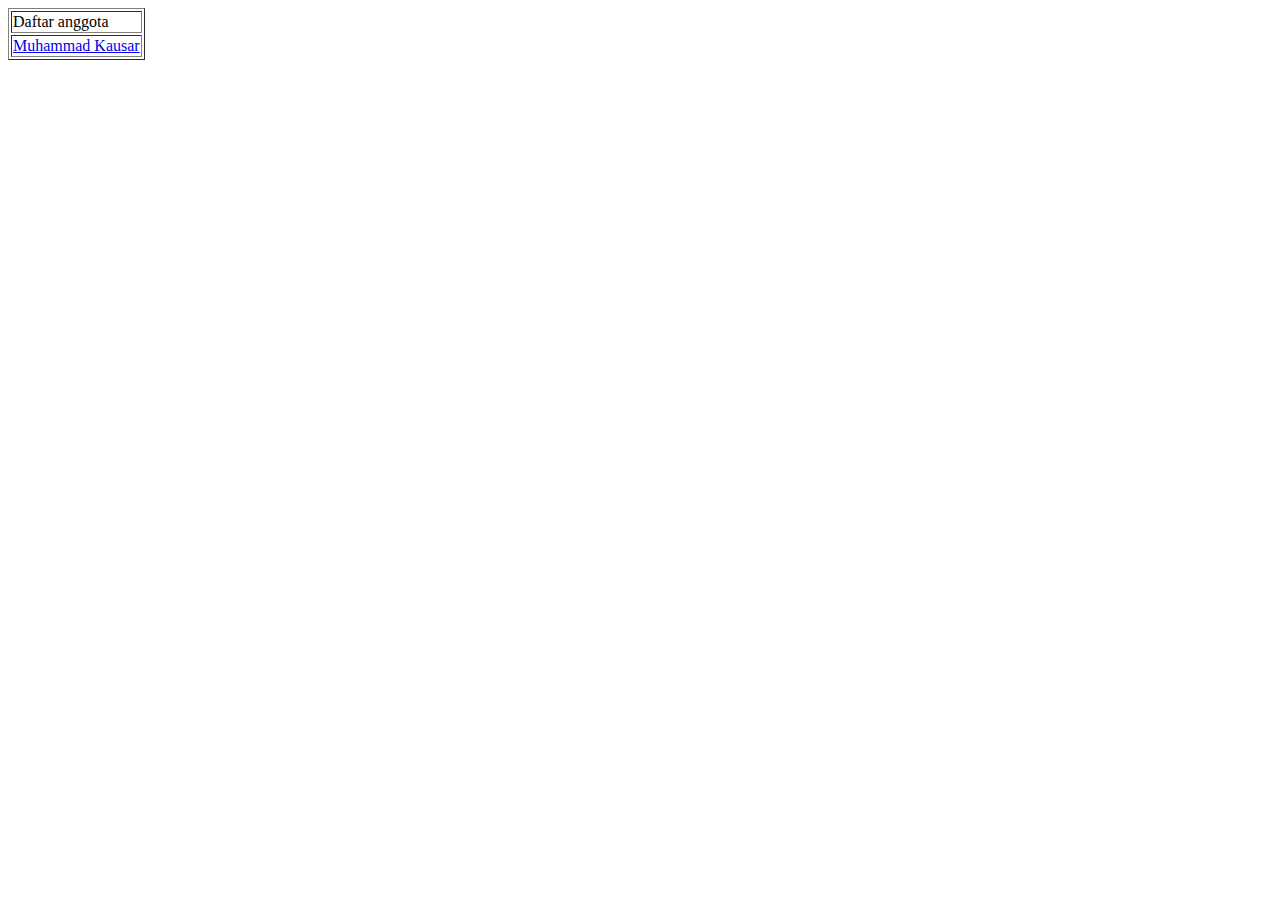
<file: index.html>
<!DOCTYPE html>
<html>
 <head>
 <title>Utama – Admin</title>
 </head>
 <body>
 <table border=”1”>
 <tr><td>Daftar anggota</td></tr>
 <tr><td><a href="1908107010022.html">Muhammad Kausar</a></td></tr>
 </table>
 </body>
</html>
</file>
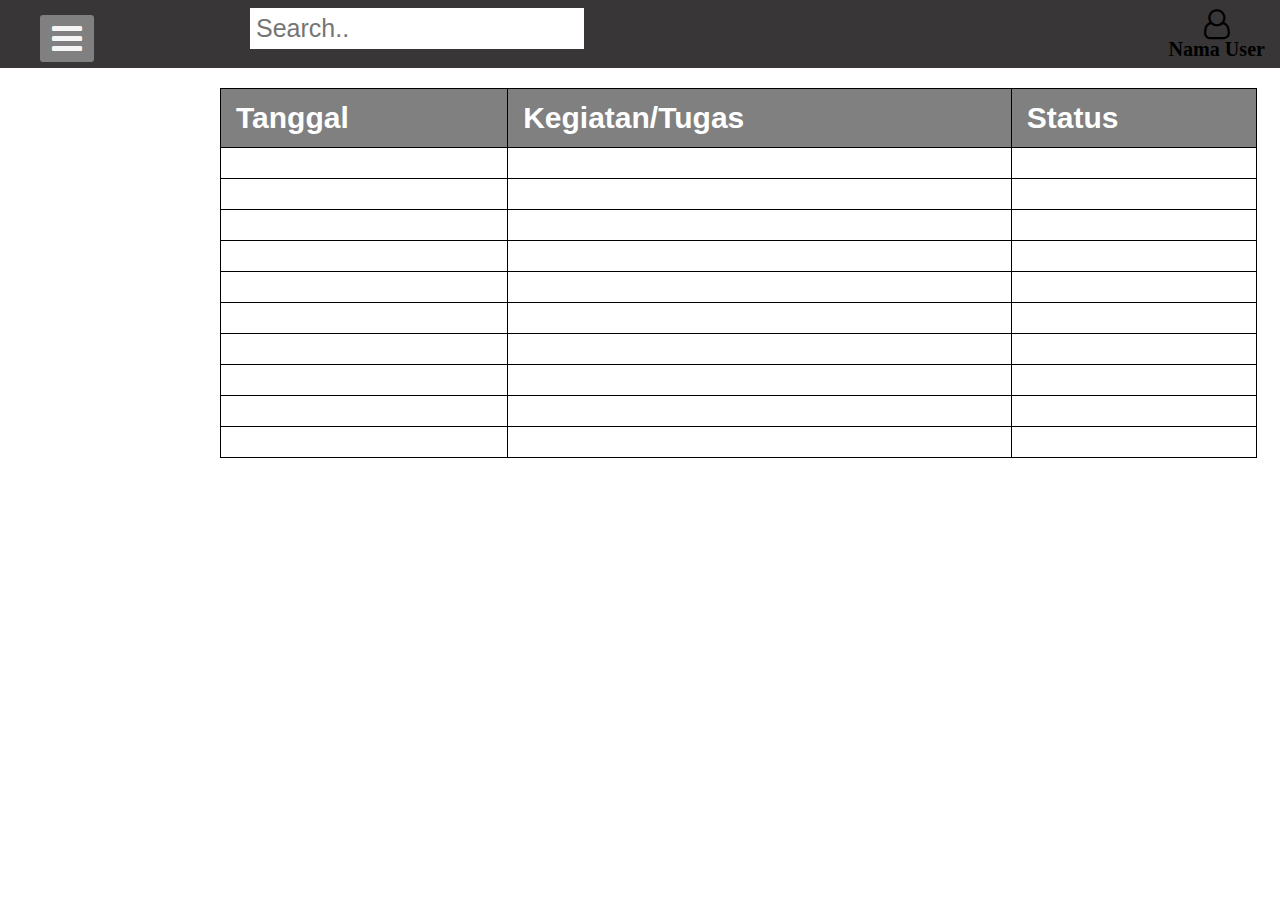
<file: history.html>
<!DOCTYPE html>
<html lang="en">
    <head>
        <meta charset="utf-8">
        <meta name="viewport" content="width=device-width, initial scale=1.0"> <!--agar website bisa menyesuaikan tampilan di device berbeda-->
        <title>History</title>
        <link rel="stylesheet" href="styleHistory.css">
        <link rel="stylesheet" href="https://cdnjs.cloudflare.com/ajax/libs/font-awesome/4.7.0/css/font-awesome.min.css">  <!--untuk mengimport logo yang ada di sidebar-->
    </head>
    <body>
        <input type="checkbox" id="check">
        <label for="check">
            <i class="fa fa-bars" id="btn"></i>
            <i class="fa fa-times" id="cancel"></i>
        </label>
        <div class="sidebar">
            <header>History</header>
            <ul> <!--Ganti # untuk memberikan action pada sidebar-->
                <li><a href="../pengingat/pengingat.html"><h6>Pengingat</h6></a></li>
                <li><a href="../saran/saran.html"><h6>Saran</h6></a></li>
                <li><a href="../Tanggapan/tanggapan.html"><h6>Tanggapan</h6></a></li>
                <li><a href="../history/history.html"><h6>Histori</h6></a></li>
            </ul>
        </div>
        
        <div class="topbar">
                <!--tambahkan href untuk memberikan action jika diperlukan-->
                
                <input type="text" placeholder="Search..">
                <div class="topbar-right">
                    <a class="fa fa-user-o" style="font-size:30px;"><h6>Nama User</h6></a>
                </div>          
        </div>
        
        <div class="content">
            <table id="history">
                <tr>
                  <th>Tanggal</th>
                  <th>Kegiatan/Tugas</th>
                  <th>Status</th>
                </tr>
                <tr>
                  <td></td>
                  <td></td>
                  <td></td>
                </tr>
                <tr>
                  <td></td>
                  <td></td>
                  <td></td>
                </tr>
                <tr>
                  <td></td>
                  <td></td>
                  <td></td>
                </tr>
                <tr>
                  <td></td>
                  <td></td>
                  <td></td>
                </tr>
                <tr>
                  <td></td>
                  <td></td>
                  <td></td>
                </tr>
                <tr>
                  <td></td>
                  <td></td>
                  <td></td>
                </tr>
                <tr>
                  <td></td>
                  <td></td>
                  <td></td>
                </tr>
                <tr>
                  <td></td>
                  <td></td>
                  <td></td>
                </tr>
                <tr>
                  <td></td>
                  <td></td>
                  <td></td>
                </tr>
                <tr>
                  <td></td>
                  <td></td>
                  <td></td>
                </tr>
              </table>
        </div>
    </body>
</html>
</file>
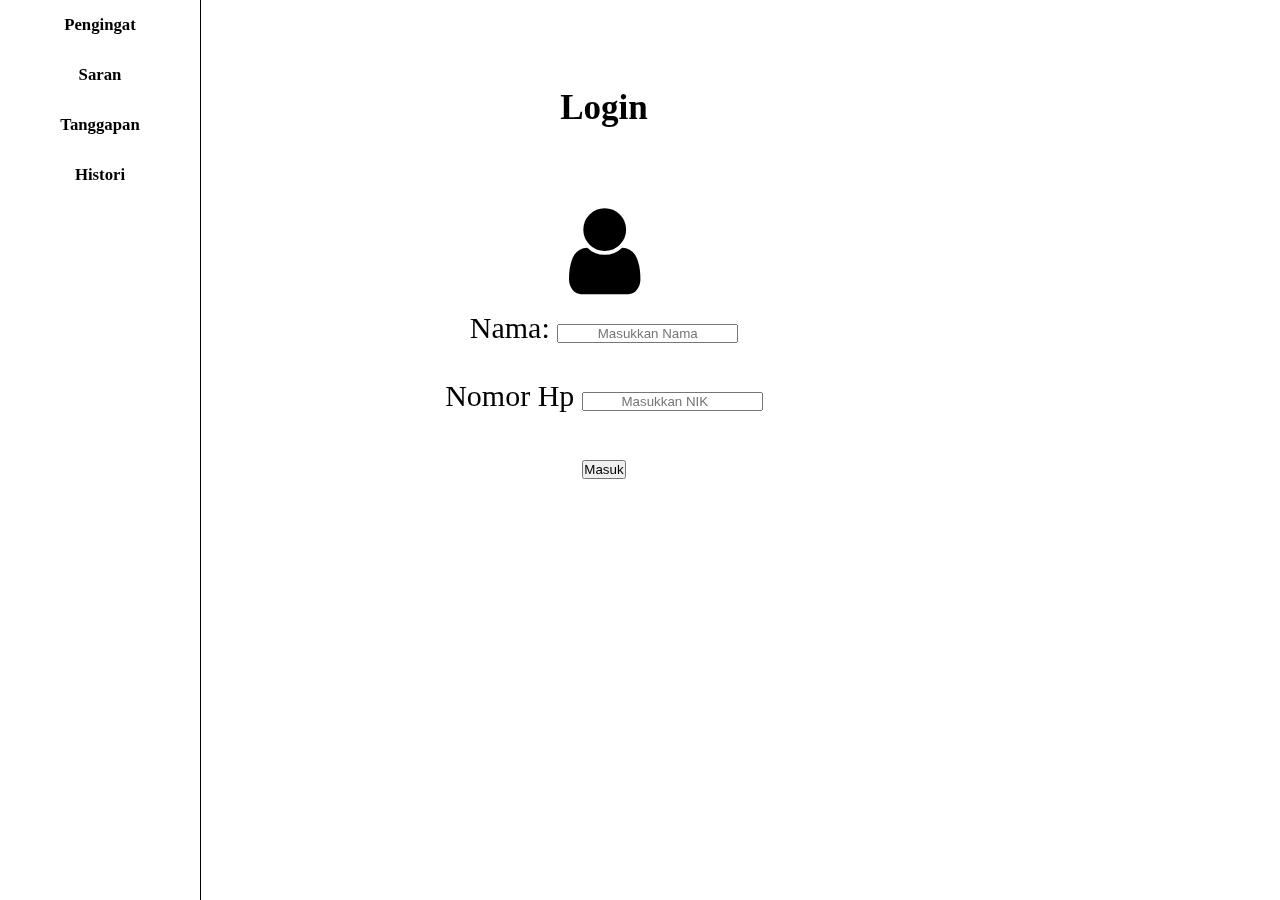
<file: login.html>
<!DOCTYPE html>
<html lang="en">
    <head>
        <meta charset="utf-8">
        <meta name="viewport" content="width=device-width, initial scale=1.0"> <!--agar website bisa menyesuaikan tampilan di device berbeda-->
        <title>Login</title>
        <link rel="stylesheet" href="styleLogin.css">
        <link rel="stylesheet" href="https://cdnjs.cloudflare.com/ajax/libs/font-awesome/4.7.0/css/font-awesome.min.css">  <!--untuk mengimport logo yang ada di sidebar-->
    </head>
    <body>
        
        <div class="sidebar">
            <ul> <!--Ganti # untuk memberikan action pada sidebar-->
                <li><a href="#"><h6>Pengingat</h6></a></li>
                <li><a href="#"><h6>Saran</h6></a></li>
                <li><a href="#"><h6>Tanggapan</h6></a></li>
                <li><a href="#"><h6>Histori</h6></a></li>
            </ul>
        </div>
        
        <div class="content">
            <h3>Login</h3><br><br>
            <div class="user">
                <a class="fa fa-user"></a>
            </div> 
            <form action="/action_page.php">
                <label for="fname">Nama:</label>
                <input type="text" id="nama" name="nama" placeholder="Masukkan Nama"><br><br>
                <label for="nik">Nomor Hp</label>
                <input type="number" id="nik" name="nik" placeholder="Masukkan NIK"><br><br>
                <input type="submit" value="Masuk" style="float: center;"><br><br>
              </form>
        </div>
    </body>
</html>
</file>
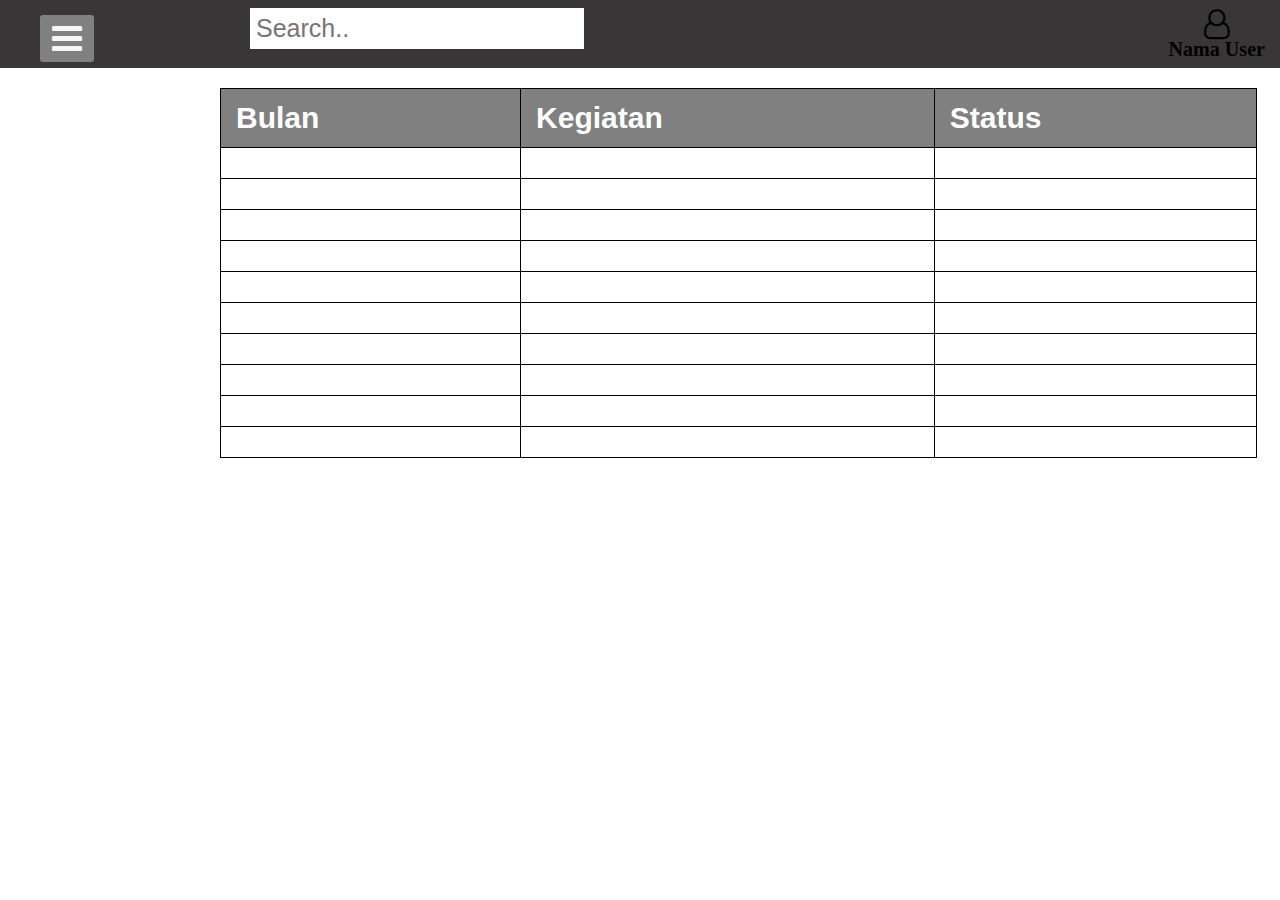
<file: pengingat.html>
<!DOCTYPE html>
<html lang="en">
    <head>
        <meta charset="utf-8">
        <meta name="viewport" content="width=device-width, initial scale=1.0"> <!--agar website bisa menyesuaikan tampilan di device berbeda-->
        <title>Pengingat</title>
        <link rel="stylesheet" href="StylePengingat.css">
        <link rel="stylesheet" href="https://cdnjs.cloudflare.com/ajax/libs/font-awesome/4.7.0/css/font-awesome.min.css">  <!--untuk mengimport logo yang ada di sidebar-->
    </head>
    <body>
        <input type="checkbox" id="check">
        <label for="check">
            <i class="fa fa-bars" id="btn"></i>
            <i class="fa fa-times" id="cancel"></i>
        </label>
        <div class="sidebar">
            <header>Pengingat</header>
            <ul> <!--Ganti # untuk memberikan action pada sidebar-->
                <li><a href="../pengingat/pengingat.html"><h6>Pengingat</h6></a></li>
                <li><a href="../saran/saran.html"><h6>Saran</h6></a></li>
                <li><a href="../Tanggapan/tanggapan.html"><h6>Tanggapan</h6></a></li>
                <li><a href="../history/history.html"><h6>Histori</h6></a></li>
            </ul>
        </div>
        
        <div class="topbar">
                <!--tambahkan href untuk memberikan action jika diperlukan-->
                
                <input type="text" placeholder="Search..">
                <div class="topbar-right">
                    <a class="fa fa-user-o" style="font-size:30px;"><h6>Nama User</h6></a>
                </div>          
        </div>
        
        <div class="content">
            <table id="pengingat">
                <tr>
                  <th>Bulan</th>
                  <th>Kegiatan</th>
                  <th>Status</th>
                </tr>
                <tr>
                  <td></td>
                  <td></td>
                  <td></td>
                </tr>
                <tr>
                  <td></td>
                  <td></td>
                  <td></td>
                </tr>
                <tr>
                  <td></td>
                  <td></td>
                  <td></td>
                </tr>
                <tr>
                  <td></td>
                  <td></td>
                  <td></td>
                </tr>
                <tr>
                  <td></td>
                  <td></td>
                  <td></td>
                </tr>
                <tr>
                  <td></td>
                  <td></td>
                  <td></td>
                </tr>
                <tr>
                  <td></td>
                  <td></td>
                  <td></td>
                </tr>
                <tr>
                  <td></td>
                  <td></td>
                  <td></td>
                </tr>
                <tr>
                  <td></td>
                  <td></td>
                  <td></td>
                </tr>
                <tr>
                  <td></td>
                  <td></td>
                  <td></td>
                </tr>
              </table>
        </div>
    </body>
</html>
</file>
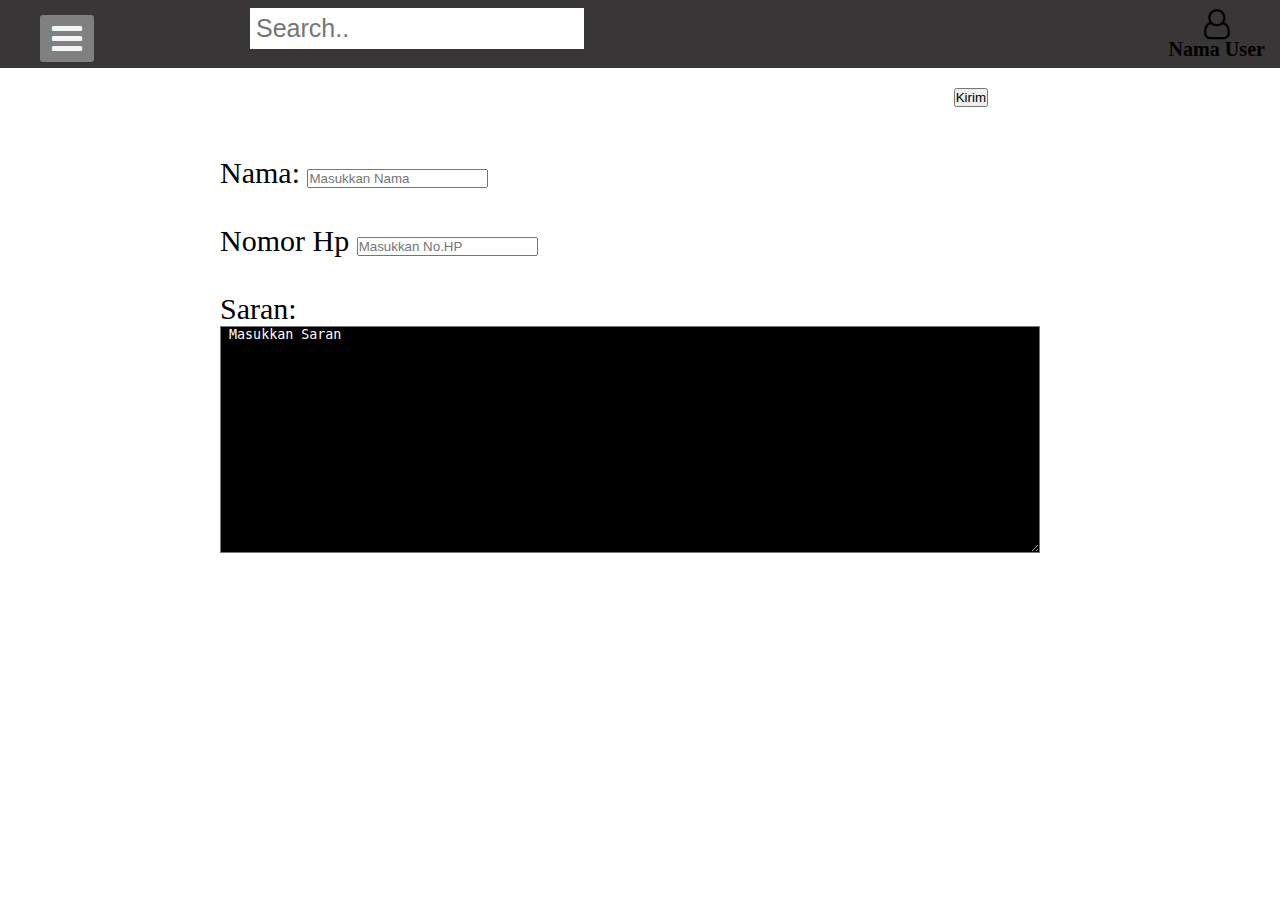
<file: saran.html>
<!DOCTYPE html>
<html lang="en">
    <head>
        <meta charset="utf-8">
        <meta name="viewport" content="width=device-width, initial scale=1.0"> <!--agar website bisa menyesuaikan tampilan di device berbeda-->
        <title>Saran</title>
        <link rel="stylesheet" href="styleSaran.css">
        <link rel="stylesheet" href="https://cdnjs.cloudflare.com/ajax/libs/font-awesome/4.7.0/css/font-awesome.min.css">  <!--untuk mengimport logo yang ada di sidebar-->
    </head>
    <body>
        <input type="checkbox" id="check">
        <label for="check">
            <i class="fa fa-bars" id="btn"></i>
            <i class="fa fa-times" id="cancel"></i>
        </label>
        <div class="sidebar">
            <header>Saran</header>
            <ul> <!--Ganti # untuk memberikan action pada sidebar-->
                <li><a href="../pengingat/pengingat.html"><h6>Pengingat</h6></a></li>
                <li><a href="../saran/saran.html"><h6>Saran</h6></a></li>
                <li><a href="../Tanggapan/tanggapan.html"><h6>Tanggapan</h6></a></li>
                <li><a href="../history/history.html"><h6>Histori</h6></a></li>
            </ul>
        </div>
        
        <div class="topbar">
                <!--tambahkan href untuk memberikan action jika diperlukan-->
                
                <input type="text" placeholder="Search..">
                <div class="topbar-right">
                    <a class="fa fa-user-o" style="font-size:30px;"><h6>Nama User</h6></a>
                </div>          
        </div>
        
        <div class="content">
            <form action="/action_page.php">
                <input type="submit" value="Kirim" style="float: right;"><br><br>
                <label for="fname">Nama:</label>
                <input type="text" id="nama" name="nama" placeholder="Masukkan Nama"><br><br>
                <label for="no.hp">Nomor Hp</label>
                <input type="number" id="no.hp" name="no.hp" placeholder="Masukkan No.HP"><br><br>
                <label for="saran">Saran:</label><br>
                <textarea id="saran" name="saran" rows="15" cols="100"> Masukkan Saran</textarea>
              </form>
        </div>
    </body>
</html>
</file>
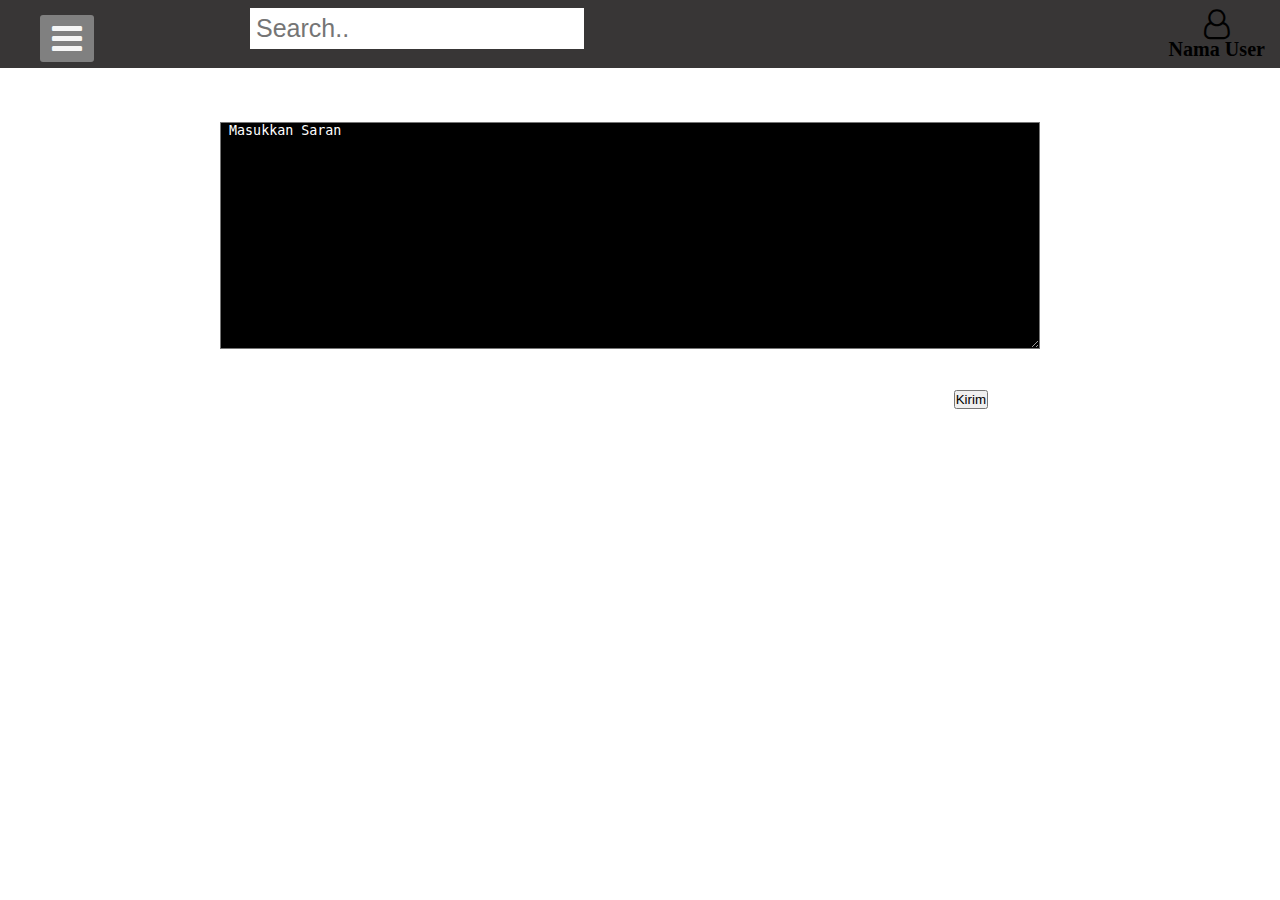
<file: Tanggapan/tanggapan.html>
<!DOCTYPE html>
<html lang="en">
    <head>
        <meta charset="utf-8">
        <meta name="viewport" content="width=device-width, initial scale=1.0"> <!--agar website bisa menyesuaikan tampilan di device berbeda-->
        <title>Tanggapan</title>
        <link rel="stylesheet" href="styleTanggapan.css">
        <link rel="stylesheet" href="https://cdnjs.cloudflare.com/ajax/libs/font-awesome/4.7.0/css/font-awesome.min.css">  <!--untuk mengimport logo yang ada di sidebar-->
    </head>
    <body>
        <input type="checkbox" id="check">
        <label for="check">
            <i class="fa fa-bars" id="btn"></i>
            <i class="fa fa-times" id="cancel"></i>
        </label>
        <div class="sidebar">
            <header>Tanggapan</header>
            <ul> <!--Ganti # untuk memberikan action pada sidebar-->
                <li><a href="../pengingat/pengingat.html"><h6>Pengingat</h6></a></li>
                <li><a href="../saran/saran.html"><h6>Saran</h6></a></li>
                <li><a href="../Tanggapan/tanggapan.html"><h6>Tanggapan</h6></a></li>
                <li><a href="../history/history.html"><h6>Histori</h6></a></li>
            </ul>
        </div>
        
        <div class="topbar">
                <!--tambahkan href untuk memberikan action jika diperlukan-->
                
                <input type="text" placeholder="Search..">
                <div class="topbar-right">
                    <a class="fa fa-user-o" style="font-size:30px;"><h6>Nama User</h6></a>
                </div>          
        </div>
        
        <div class="content">
            <form action="/action_page.php">
                <label for="saran"></label><br>
                <textarea id="saran" name="saran" rows="15" cols="100"> Masukkan Saran</textarea><br><br>
                <input type="submit" value="Kirim" style="float: right;"><br><br>
              </form>
        </div>
    </body>
</html>
</file>
<file: styleHistory.css>
*{
    margin: 0;
    padding: 0;
    list-style: none;
    text-decoration: none;
}

.sidebar{
    position: fixed;
    left: -250px;
    width: 200px;
    height: 100%;
    background-color: grey;
    transition: all .5s ease;
    border-right: 1px solid black;
}



.sidebar ul a{
    text-align: center;
    display: block;
    height: 100%;
    width: 100%;
    line-height: 50px;
    font-size: 25px;
    color: black;
    box-sizing: border-box;
    transition: .4s;
    
}

ul li:hover a{
    padding-left: 50px;
  }



.sidebar a.active{
    color:blue;
}

.sidebar header {
    font-size: 22px;
    color: white;
    text-align: center;
    background-color: rgb(56, 54, 54);
    user-select: none;    
    padding: 21px 15px;
  }

  #check{
    display: none;
}

label #btn, label #cancel{
    position: absolute;
    cursor: pointer;
    background-color: grey;
    border-radius: 3px;
}

label #btn{
    left: 40px;
    top: 15px;
    font-size: 35px;
    color: whitesmoke;
    padding: 6px 12px;
    transition: all .5s;
}

label #cancel{
    z-index: 1111;
    left: -195px;
    top: 17px;
    font-size: 30px;
    color: white;
    padding: 4px 9px;
    transition: all .5s ease;
}

#check:checked ~ .sidebar{
    left: 0;
}

#check:checked ~ label #btn{
    left: 250px;
    opacity: 0;
    pointer-events: none;
}

#check:checked ~ label #cancel{
    left: 150px;
}

.topbar{
    overflow: hidden;
    background-color: rgb(56, 54, 54);
    padding-left: 250px;
    border-bottom: 1px black;
}

.topbar a{
    float: left;
    color: black;
    text-align: center;
    padding: 9px 15px;
    text-decoration: none;
    font-size: 17px;
}

.topnav a:hover {
    background-color: #ddd;
    color: black;
  }

.topbar a.active {
    background-color: #04AA6D;
    color: white;
  }

.topbar-right {
    float: right;
}

.topbar input[type=text] {
    padding: 6px;
    border: none;
    margin-top: 8px;
    margin-right: 16px;
    font-size: 25px;
  }

@media screen and (max-width: 600px) {
    .topnav a, .topnav input[type=text] {
      float: none;
      display: block;
      text-align: left;
      width: 100%;
      margin: 0;
      padding: 14px;
    }
    .topnav input[type=text] {
      border: 1px solid #ccc;
    }
}

.content{
    font-size: 30px;
    position: absolute;
    top: 68px;
    left: 200px;
    margin: auto;
    width: 60%;
    padding: 20px;
}

#history {
    font-family: Arial, Helvetica, sans-serif;
    border-collapse: collapse;
    width: 135%;
  }
  
  #history td, #history th {
      border: 1px solid black;
    padding: 15px;
  }
  
  #history th {
    padding-top: 12px;
    padding-bottom: 12px;
    text-align: left;
    background-color: grey;
    color: white;
  }
</file>
<file: styleLogin.css>
*{
    margin: 0;
    padding: 0;
    list-style: none;
    text-decoration: none;
    text-align: center;
}

.sidebar{
    position: fixed;
    width: 200px;
    height: 100%;
    border-right: 1px solid black;
}



.sidebar ul a{
    text-align: center;
    display: block;
    height: 100%;
    width: 100%;
    line-height: 50px;
    font-size: 25px;
    color: black;
    box-sizing: border-box;
    
}

.content{
    font-size: 30px;
    position: absolute;
    top: 68px;
    left: 200px;
    margin: auto;
    width: 60%;
    padding: 20px;
}

.user{
    font-size: 100px;
}
</file>
<file: StylePengingat.css>
*{
    margin: 0;
    padding: 0;
    list-style: none;
    text-decoration: none;
}

.sidebar{
    position: fixed;
    left: -250px;
    width: 200px;
    height: 100%;
    background-color: grey;
    transition: all .5s ease;
    border-right: 1px solid black;
}



.sidebar ul a{
    text-align: center;
    display: block;
    height: 100%;
    width: 100%;
    line-height: 50px;
    font-size: 25px;
    color: black;
    box-sizing: border-box;
    transition: .4s;
    
}

ul li:hover a{
    padding-left: 50px;
  }



.sidebar a.active{
    color:blue;
}

.sidebar header {
    font-size: 22px;
    color: white;
    text-align: center;
    background-color: rgb(56, 54, 54);
    user-select: none;    
    padding: 21px 15px;
  }

  #check{
    display: none;
}

label #btn, label #cancel{
    position: absolute;
    cursor: pointer;
    background-color: grey;
    border-radius: 3px;
}

label #btn{
    left: 40px;
    top: 15px;
    font-size: 35px;
    color: whitesmoke;
    padding: 6px 12px;
    transition: all .5s;
}

label #cancel{
    z-index: 1111;
    left: -195px;
    top: 17px;
    font-size: 30px;
    color: white;
    padding: 4px 9px;
    transition: all .5s ease;
}

#check:checked ~ .sidebar{
    left: 0;
}

#check:checked ~ label #btn{
    left: 250px;
    opacity: 0;
    pointer-events: none;
}

#check:checked ~ label #cancel{
    left: 150px;
}

.topbar{
    overflow: hidden;
    background-color: rgb(56, 54, 54);
    padding-left: 250px;
    border-bottom: 1px black;
}

.topbar a{
    float: left;
    color: black;
    text-align: center;
    padding: 9px 15px;
    text-decoration: none;
    font-size: 17px;
}

.topbar a:hover {
    background-color: #ddd;
    color: black;
  }

.topbar a.active {
    background-color: #04AA6D;
    color: white;
  }

.topbar-right {
    float: right;
}

.topbar input[type=text] {
    padding: 6px;
    border: none;
    margin-top: 8px;
    margin-right: 16px;
    font-size: 25px;
  }

@media screen and (max-width: 600px) {
    .topnav a, .topnav input[type=text] {
      float: none;
      display: block;
      text-align: left;
      width: 100%;
      margin: 0;
      padding: 14px;
    }
    .topnav input[type=text] {
      border: 1px solid #ccc;
    }
}

.content{
    font-size: 30px;
    position: absolute;
    top: 68px;
    left: 200px;
    margin: auto;
    width: 60%;
    padding: 20px;
}

#pengingat {
    font-family: Arial, Helvetica, sans-serif;
    border-collapse: collapse;
    width: 135%;
  }
  
  #pengingat td, #pengingat th {
      border: 1px solid black;
    padding: 15px;
  }
  
  #pengingat th {
    padding-top: 12px;
    padding-bottom: 12px;
    text-align: left;
    background-color: grey;
    color: white;
  }
</file>
<file: styleSaran.css>
*{
    margin: 0;
    padding: 0;
    list-style: none;
    text-decoration: none;
}

.sidebar{
    position: fixed;
    left: -250px;
    width: 200px;
    height: 100%;
    background-color: grey;
    transition: all .5s ease;
    border-right: 1px solid black;
}



.sidebar ul a{
    text-align: center;
    display: block;
    height: 100%;
    width: 100%;
    line-height: 50px;
    font-size: 25px;
    color: black;
    box-sizing: border-box;
    transition: .4s;
    
}

ul li:hover a{
    padding-left: 50px;
  }



.sidebar a.active{
    color:blue;
}

.sidebar header {
    font-size: 22px;
    color: white;
    text-align: center;
    background-color: rgb(56, 54, 54);
    user-select: none;    
    padding: 21px 15px;
  }

  #check{
    display: none;
}

label #btn, label #cancel{
    position: absolute;
    cursor: pointer;
    background-color: grey;
    border-radius: 3px;
}

label #btn{
    left: 40px;
    top: 15px;
    font-size: 35px;
    color: whitesmoke;
    padding: 6px 12px;
    transition: all .5s;
}

label #cancel{
    z-index: 1111;
    left: -195px;
    top: 17px;
    font-size: 30px;
    color: white;
    padding: 4px 9px;
    transition: all .5s ease;
}

#check:checked ~ .sidebar{
    left: 0;
}

#check:checked ~ label #btn{
    left: 250px;
    opacity: 0;
    pointer-events: none;
}

#check:checked ~ label #cancel{
    left: 150px;
}

.topbar{
    overflow: hidden;
    background-color: rgb(56, 54, 54);
    padding-left: 250px;
    border-bottom: 1px black;
}

.topbar a{
    float: left;
    color: black;
    text-align: center;
    padding: 9px 15px;
    text-decoration: none;
    font-size: 17px;
}

.topbar a:hover {
    background-color: #ddd;
    color: black;
  }

.topbar a.active {
    background-color: #04AA6D;
    color: white;
  }

.topbar-right {
    float: right;
}

.topbar input[type=text] {
    padding: 6px;
    border: none;
    margin-top: 8px;
    margin-right: 16px;
    font-size: 25px;
  }

@media screen and (max-width: 600px) {
    .topnav a, .topnav input[type=text] {
      float: none;
      display: block;
      text-align: left;
      width: 100%;
      margin: 0;
      padding: 14px;
    }
    .topnav input[type=text] {
      border: 1px solid #ccc;
    }
}

.content{
    font-size: 30px;
    position: absolute;
    top: 68px;
    left: 200px;
    margin: auto;
    width: 60%;
    padding: 20px;
}

#saran{
    background-color: black;
    color: white;
}
</file>
<file: Tanggapan/styleTanggapan.css>
*{
    margin: 0;
    padding: 0;
    list-style: none;
    text-decoration: none;
}

.sidebar{
    position: fixed;
    left: -250px;
    width: 200px;
    height: 100%;
    background-color: grey;
    transition: all .5s ease;
    border-right: 1px solid black;
}



.sidebar ul a{
    text-align: center;
    display: block;
    height: 100%;
    width: 100%;
    line-height: 50px;
    font-size: 25px;
    color: black;
    box-sizing: border-box;
    transition: .4s;
    
}

ul li:hover a{
    padding-left: 50px;
  }



.sidebar a.active{
    color:blue;
}

.sidebar header {
    font-size: 22px;
    color: white;
    text-align: center;
    background-color: rgb(56, 54, 54);
    user-select: none;    
    padding: 21px 15px;
  }

  #check{
    display: none;
}

label #btn, label #cancel{
    position: absolute;
    cursor: pointer;
    background-color: grey;
    border-radius: 3px;
}

label #btn{
    left: 40px;
    top: 15px;
    font-size: 35px;
    color: whitesmoke;
    padding: 6px 12px;
    transition: all .5s;
}

label #cancel{
    z-index: 1111;
    left: -195px;
    top: 17px;
    font-size: 30px;
    color: white;
    padding: 4px 9px;
    transition: all .5s ease;
}

#check:checked ~ .sidebar{
    left: 0;
}

#check:checked ~ label #btn{
    left: 250px;
    opacity: 0;
    pointer-events: none;
}

#check:checked ~ label #cancel{
    left: 150px;
}

.topbar{
    overflow: hidden;
    background-color: rgb(56, 54, 54);
    padding-left: 250px;
    border-bottom: 1px black;
}

.topbar a{
    float: left;
    color: black;
    text-align: center;
    padding: 9px 15px;
    text-decoration: none;
    font-size: 17px;
}

.topbar a:hover {
    background-color: #ddd;
    color: black;
  }

.topbar a.active {
    background-color: #04AA6D;
    color: white;
  }

.topbar-right {
    float: right;
}

.topbar input[type=text] {
    padding: 6px;
    border: none;
    margin-top: 8px;
    margin-right: 16px;
    font-size: 25px;
  }

@media screen and (max-width: 600px) {
    .topnav a, .topnav input[type=text] {
      float: none;
      display: block;
      text-align: left;
      width: 100%;
      margin: 0;
      padding: 14px;
    }
    .topnav input[type=text] {
      border: 1px solid #ccc;
    }
}

.content{
    font-size: 30px;
    position: absolute;
    top: 68px;
    left: 200px;
    margin: auto;
    width: 60%;
    padding: 20px;
}

#saran{
    background-color: black;
    color: white;
}
</file>
